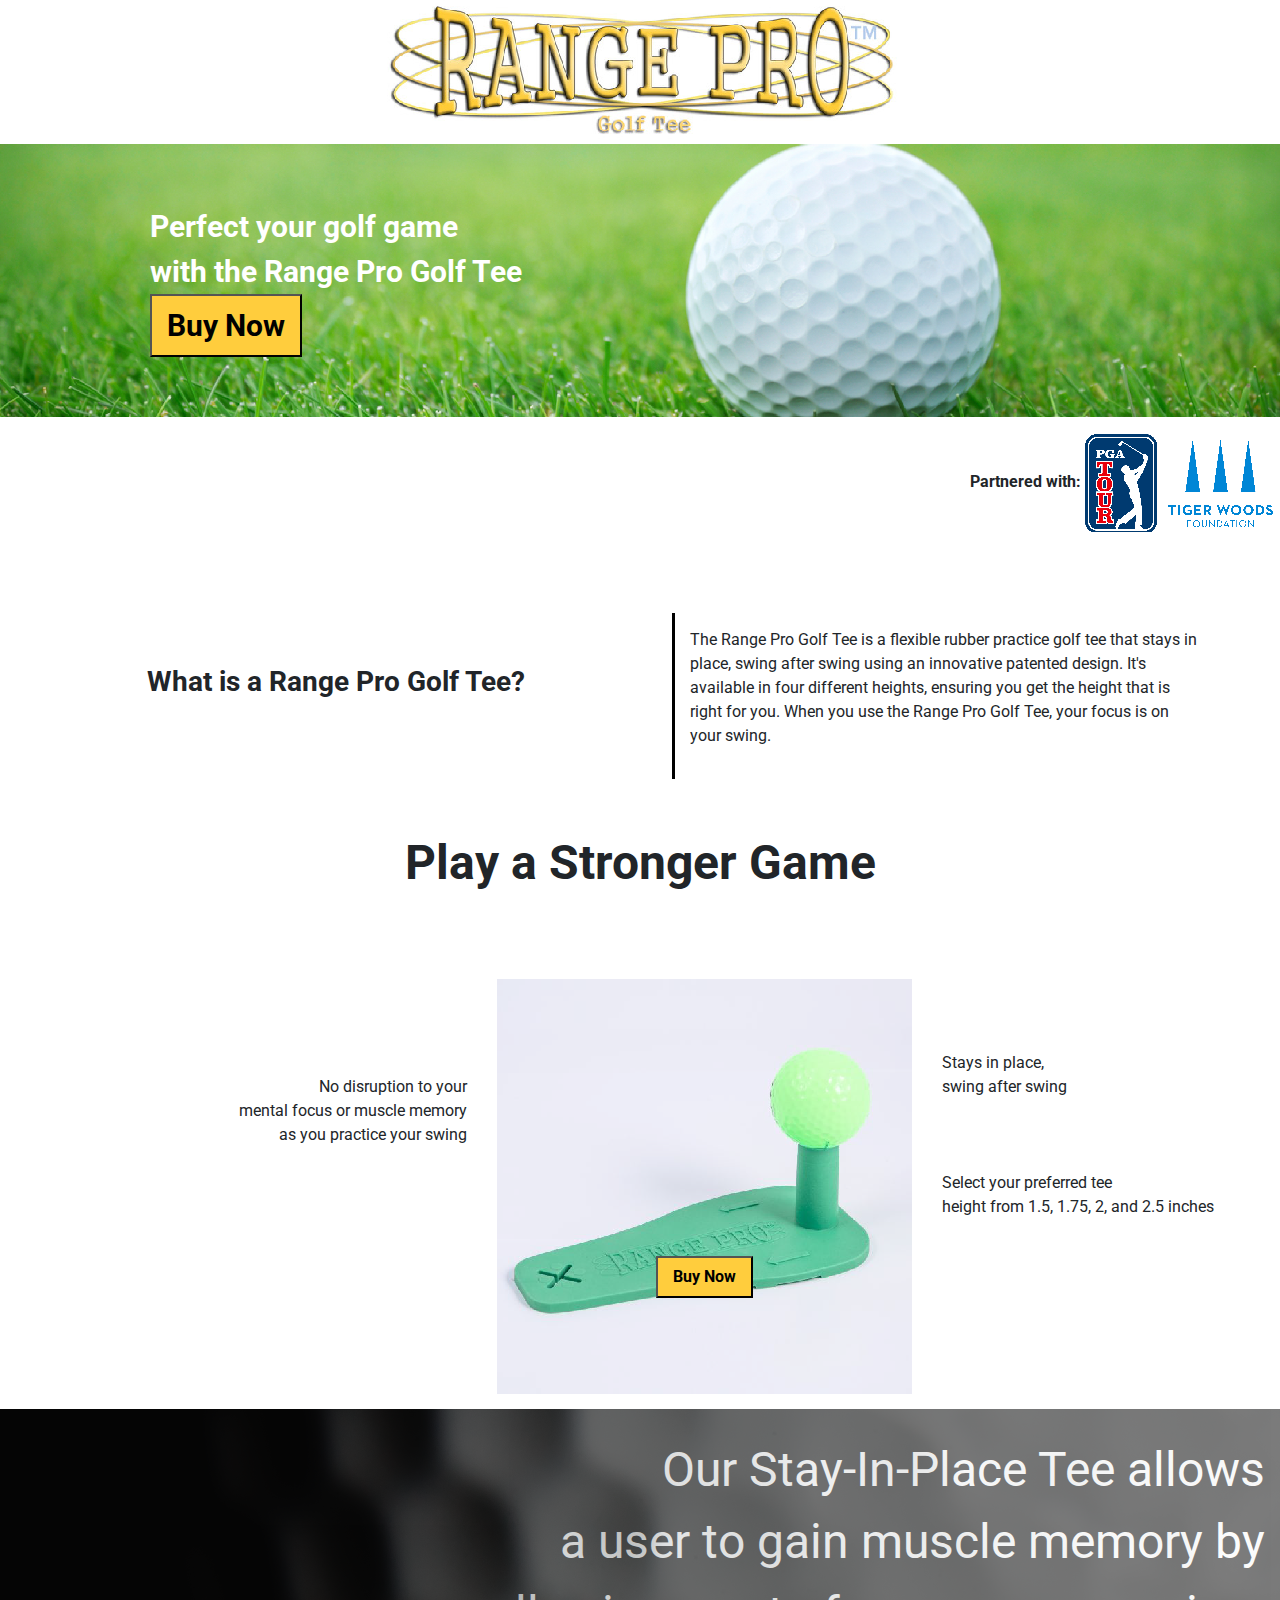
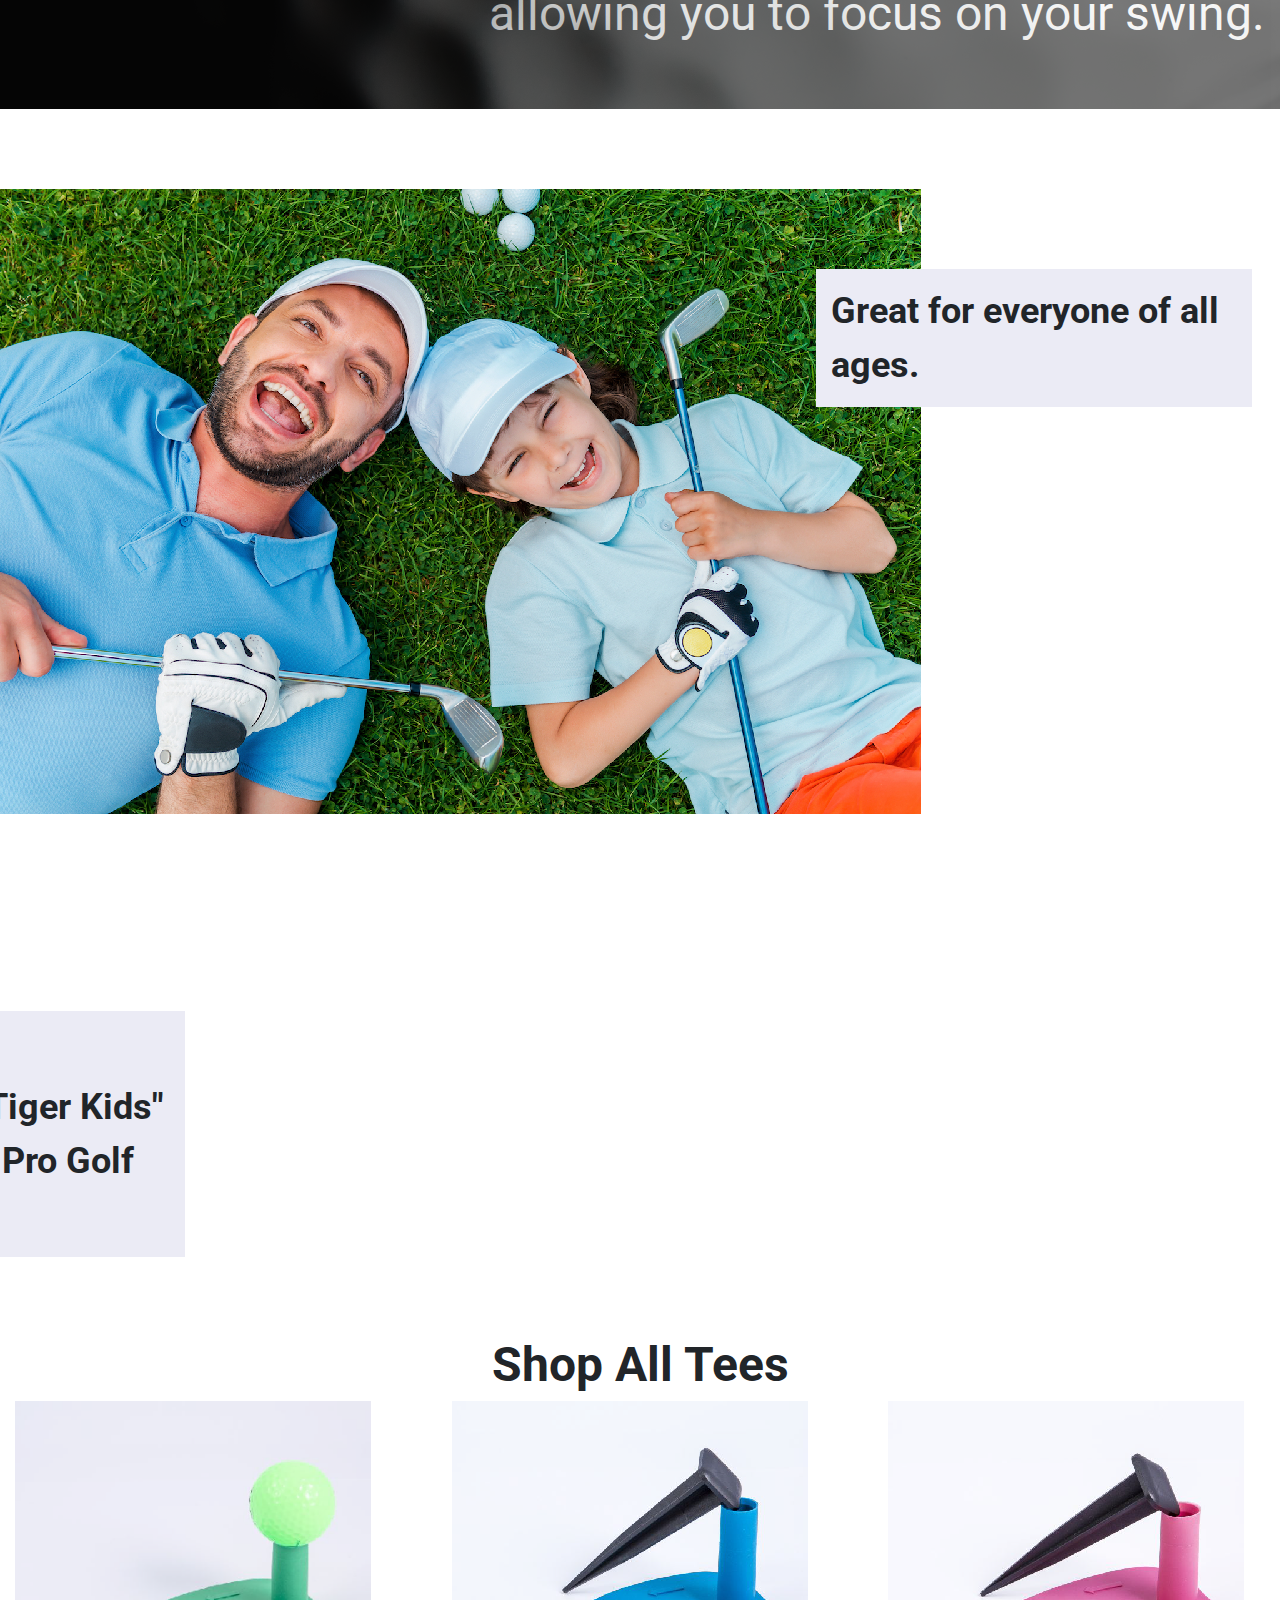
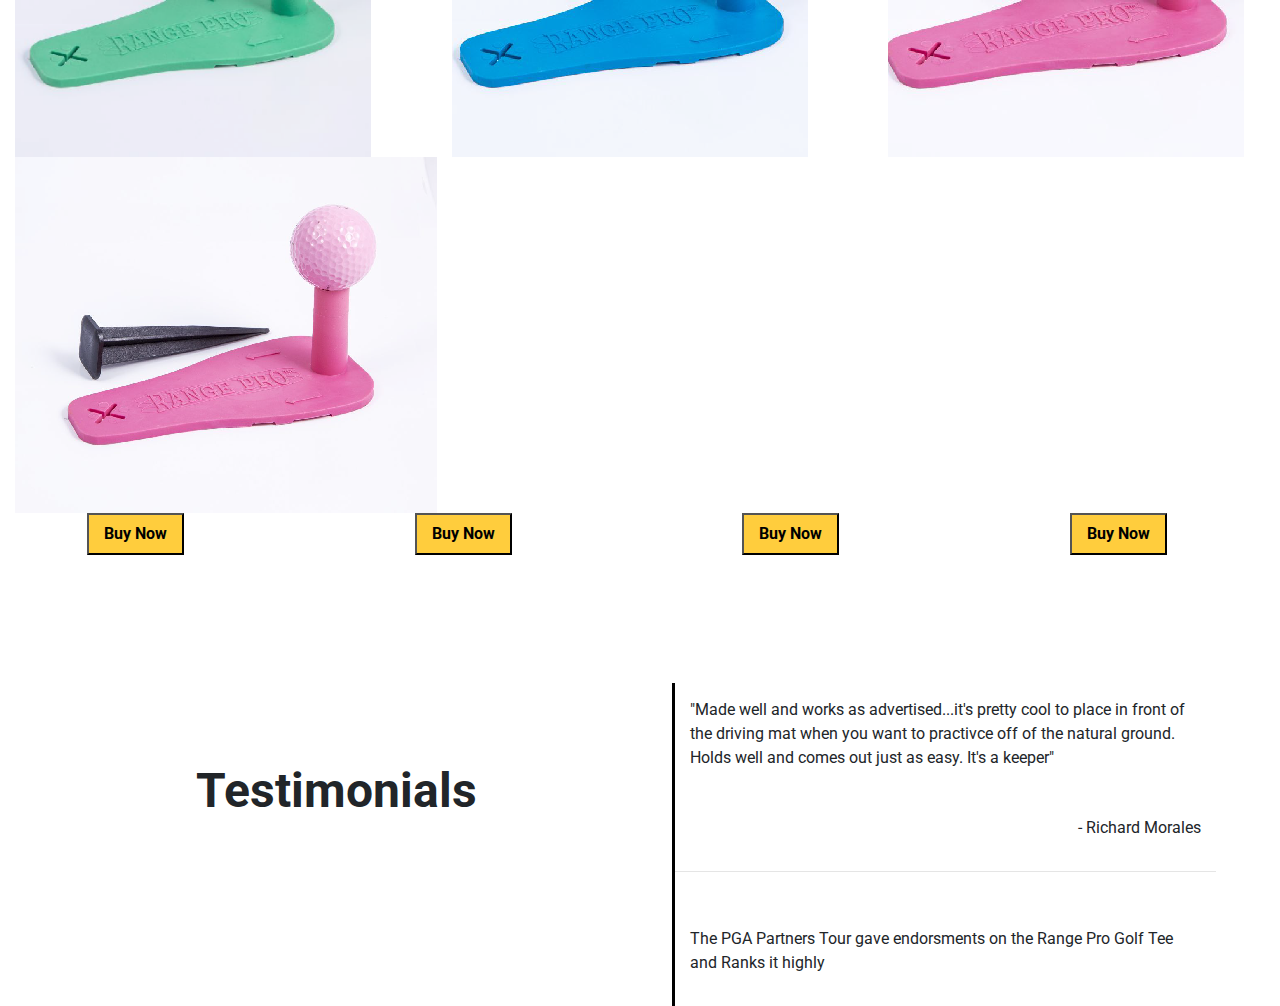
<file: index.html>
<!DOCTYPE html>
<html>
	<head>
		<link rel="stylesheet" href="https://maxcdn.bootstrapcdn.com/bootstrap/4.0.0/css/bootstrap.min.css" integrity="sha384-Gn5384xqQ1aoWXA+058RXPxPg6fy4IWvTNh0E263XmFcJlSAwiGgFAW/dAiS6JXm" crossorigin="anonymous">
		<link rel="stylesheet" href="master.css">
		<link href="https://fonts.googleapis.com/css?family=Roboto&display=swap" rel="stylesheet">
		<title>Range Pro - Golf Tee</title>
	</head>
	<body>
		<div class="logo">
			<img src="Assets/logo.png" alt="Range Pro">
		</div>
		<div class="banner">
			<p class="banner">
				<br />
				Perfect your golf game 
				<br />
				with the Range Pro Golf Tee
				<br />
				<button class="buy-button">Buy Now</button>
				<br />
				<br />
			</p>
		</div>
		<div class="partners">
			<strong>Partnered with:</strong>
			<img src="Assets/pga.png" alt="PGA">
			<img src="Assets/tw.png" alt="Tiger Woods Foundation">
		</div>
		<div class="box">
			<br />
			<br />
			<strong class="about">What is a Range Pro Golf Tee?</strong>
		</div>
		<div class="verticalLine box" />
			<p>
				The Range Pro Golf Tee is a flexible rubber practice golf tee that stays in place, swing after swing using an innovative patented design. It's available in four different heights, ensuring you get the height that is right for you. When you use the Range Pro Golf Tee, your focus is on your swing.
			</p>
		</div>
		<br class="clear" />
		<br />
		<br />
		<div class="slogan">
			Play a Stronger Game
		</div>
		<div class="green-tee-box">
			<div class="row">
				<div style="text-align: right;"  class="col-sm">
					<br />
					<br />
					<br />
					<br />
					No disruption to your 
					<br />mental focus or muscle memory
					<br />as you practice your swing
				</div>
				<div class="green-tee col-sm">
					<img src="Assets/green-tee.png">
					<button style="position: absolute; margin-top: 180px;" class="buy-button">Buy Now</button>
				</div>
				<div class="col-sm">
					<br />
					<br />
					<br />
					Stays in place, <br />
					swing after swing
					<br />
					<br />
					<br />
					<br />
					Select your preferred tee <br />
					height from 1.5, 1.75, 2, and 2.5 inches
				</div>
			</div>
		</div>
		<div class="mid-banner">
			<div class="filter">
				<br />
				<br />
				<p class="clear mid-banner-p">
					Our Stay-In-Place Tee allows 
					<br />
					a user to gain muscle memory by 
					<br />
					allowing you to focus on your swing.
				</p>
			</div>
		</div>
		<div class="row">
			<div>
				<img style="z-index: -1" src="Assets/dad-son.png">
			</div>
			<div style="margin-left: -8%;" class="family-box">
				Great for everyone of all ages.
			</div>
			<div style="margin-left: -18%; margin-top: 15%;" class="family-box">
				Tiger Woods Foundation's "Tiger Kids" use the Range Pro Golf Tee
			</div>
		</div>
		<br />
		<br />
		<br />
		<div class="slogan">
			Shop All Tees
		</div>
		<div class="row">
			<div class="col-sm shop-img">
				<img style="width: 356px; height: 356px;" src="Assets/green-tee.png">
			</div>
			<div class="col-sm shop-img">
				<img src="Assets/blue-tee.png">
			</div>
			<div class="col-sm shop-img">
				<img src="Assets/pink-tee.png">
			</div>
			<div class="col-sm shop-img">
				<img src="Assets/pink-tee-ball.png">
			</div>
		</div>
		<div class="row">
			<div class="col-sm shop-button">
				<button class="buy-button">Buy Now</button>
			</div>
			<div class="col-sm shop-button">
				<button class="buy-button">Buy Now</button>
			</div>
			<div class="col-sm shop-button">
				<button class="buy-button">Buy Now</button>
			</div>
			<div class="col-sm shop-button">
				<button class="buy-button">Buy Now</button>
			</div>
		</div>
		<br class="clear" />
		<br />
		<div class="box">
			<br />
			<br />
			<br />
			<strong class="testimonials">Testimonials</strong>
		</div>
		<div class="verticalLine box" />
			<p>
				"Made well and works as advertised...it's pretty cool to place in front of the driving mat when you want to practivce off of the natural ground. Holds well and comes out just as easy. It's a keeper"
			</p>
			<p class="author">- Richard Morales</p>
			<hr>
			<br />
			<p>The PGA Partners Tour gave endorsments on the Range Pro Golf Tee and Ranks it highly</p>
		</div>
	</body>
</html>
</file>
<file: master.css>
html {
	font-family: 'Roboto', 'sans-serif';
}
.logo {
	width: 100%;
	height: auto;
	text-align: center;
}
.banner {
	background-image: url('Assets/golf-ball.png');
	background-repeat: no-repeat;
	max-width: auto;
	height: auto;
	background-position: 50% 68%;
	background-size: cover;
}
p.banner {
	color: white;
	font-size: 30px;
	font-weight: bold;
	padding-left: 150px;
}
.buy-button {
	font-weight: bold;
	background-color: #ffcd3d;
	padding: 15px;
	padding-top: 7px;
	padding-bottom: 7px;
	font-family: 'Roboto', 'sans-serif';
}
.partners {
	text-align: right;
}
.verticalLine {
	border-left: solid #000000
}
.box {
	text-align: center;
	float: left;
	width: 42.5%;
	margin-left: 5%;
	margin-top: 80px;
}
.about { 
	float: center;
	font-size: 28px;
}
p {
	text-align: left;
	padding: 15px;
}
.slogan {
	text-align: center;
	font-size: 48px;
	font-weight: bold;
}
.clear {
	clear: both;
}
.green-tee-box {
	float: left;
	width: 100%;
	margin-left: 5%;
	margin-top: 80px;
}
.green-tee {
	display: flex;
	justify-content: center;
	align-items: center;
	margin-bottom: 15px;
}
.container{
	width: 100%;
	height: 300px;
	/*position: relative;*/
}
.mid-banner{
	background-image: url('Assets/balls-close.png');
	margin-top: 80px;
	width: 100%;
	height: 300px;
	overflow: hidden;
	margin-bottom: 80px;
}
.filter{
	margin-top: -3%;
	width: 100%;
	height: 400px;
	background-color: black;
	z-index: 10;
	opacity: 50%
}
.mid-banner-p{
	font-size: 48px;
	text-align: right;
	color: white;
}
.family-box{
	background-color: #ebebf5;
	width: 33.3%;
	height: 100%;
	margin-left: 5%;
	margin-top: 80px;
	padding: 15px;
	font-size: 36px;
	font-weight: bold;
}
.shop-img{
	margin-left: 15px;
	width: 100%;
}
.shop-button{
	text-align: center;
	margin-right: 2%;
}
.testimonials { 
	float: center;
	font-size: 48px;
}
.author{
	text-align: right;
}
</file>
